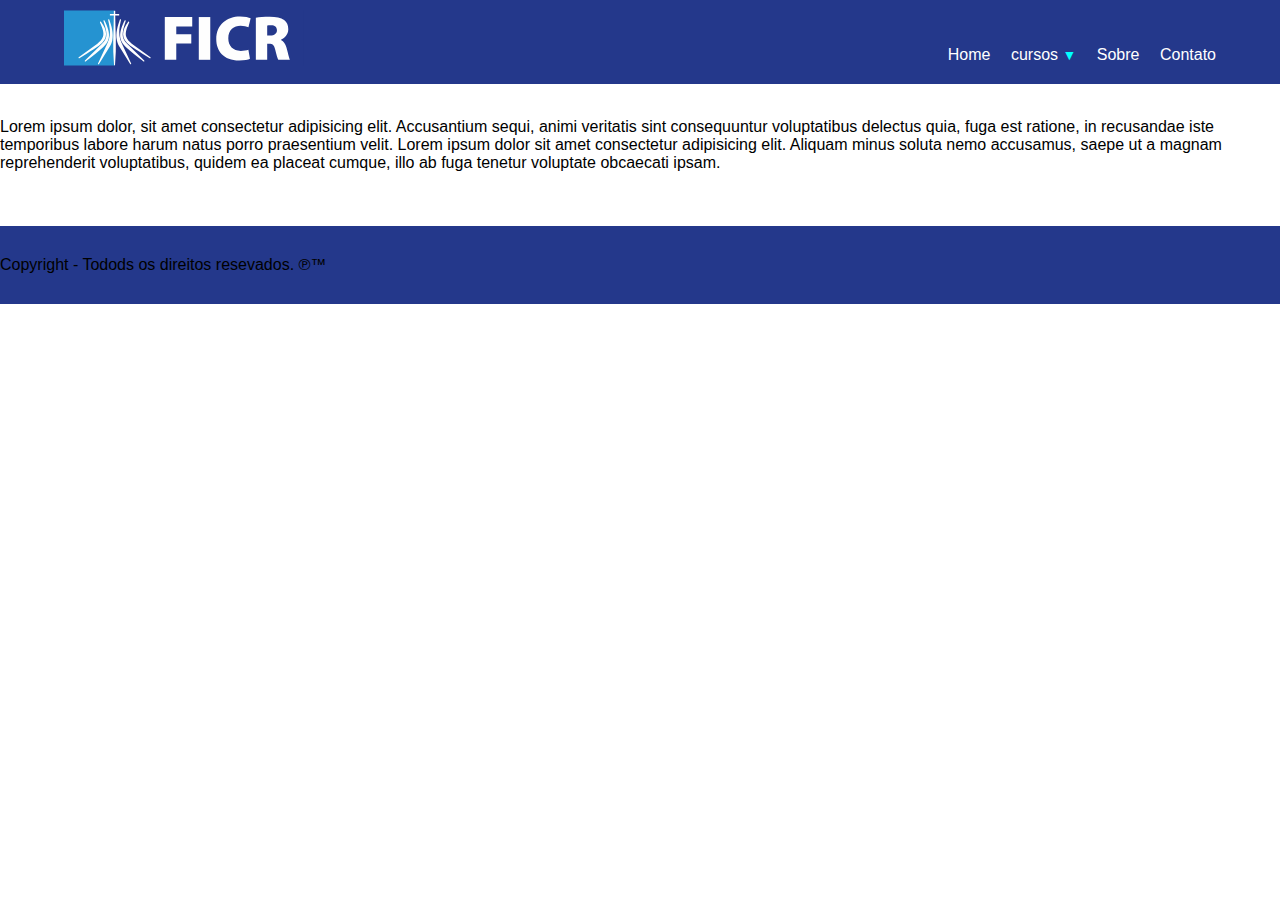
<file: ads.html>
<!DOCTYPE html>
<html lang="pt-br">
<head>
    <meta charset="UTF-8">
    <meta name="autor" content="Yago victor">
    <title>Análise e desenvolvimeneto de sistemas</title>
    <link rel="stylesheet" type="text/css" href="css/style.css">
</head>
<body>
    <header>
        <div class="container">
            <h1>
                <a href="index.html">
                    <img src="img/logo.svg" alt="FACULDADE CATÓLICA IMACULADA CONCEIÇÃO - RECIFE">
                </a>
            </h1>
            <nav>
                <ul class="principal"> 
                    <li class="emLinha">
                        <a href="index.html">Home</a>
                    </li>
                    <li class="emLinha">
                        <a href="cursos.html">cursos <span>▼</span></a>
                        <ul class="oculto">
                            <li>
                                <a href="si.html">Sistemas para internet</a>
                            </li>
                            <li>
                                <a href="ads.html">Análise e desenvolvimeneto de sistemas</a>
                            </li>
                            <li>
                                <a href="Enfermagem.html">Enfermagem</a>
                            </li>
                            <li>
                                <a href="Direito.html">Direito</a>
                            </li>
                            <li>
                                <a href="rh.html">Recursos humanos</a>
                            </li>
                        </ul>
                    </li>
                    <li class="emLinha">
                        <a href="sobre.html">Sobre</a>
                    </li>
                    <li class="emLinha">
                        <a href="contato.html">Contato</a>
                    </li>
                </ul>
            </nav>
        </div>
    </header>
    <main>
        <div>
            <div class="">
                <img>
                <p>Lorem ipsum dolor, sit amet consectetur adipisicing elit. Accusantium sequi, animi veritatis sint consequuntur voluptatibus delectus quia, fuga est ratione, in recusandae iste temporibus labore harum natus porro praesentium velit. Lorem ipsum dolor sit amet consectetur adipisicing elit. Aliquam minus soluta nemo accusamus, saepe ut a magnam reprehenderit voluptatibus, quidem ea placeat cumque, illo ab fuga tenetur voluptate obcaecati ipsam.</p>
            </div>
        </div>
    </main>
    <br>
    <footer>Copyright - Todods os direitos resevados. ℗™</footer>
</body>
</html>
</file>
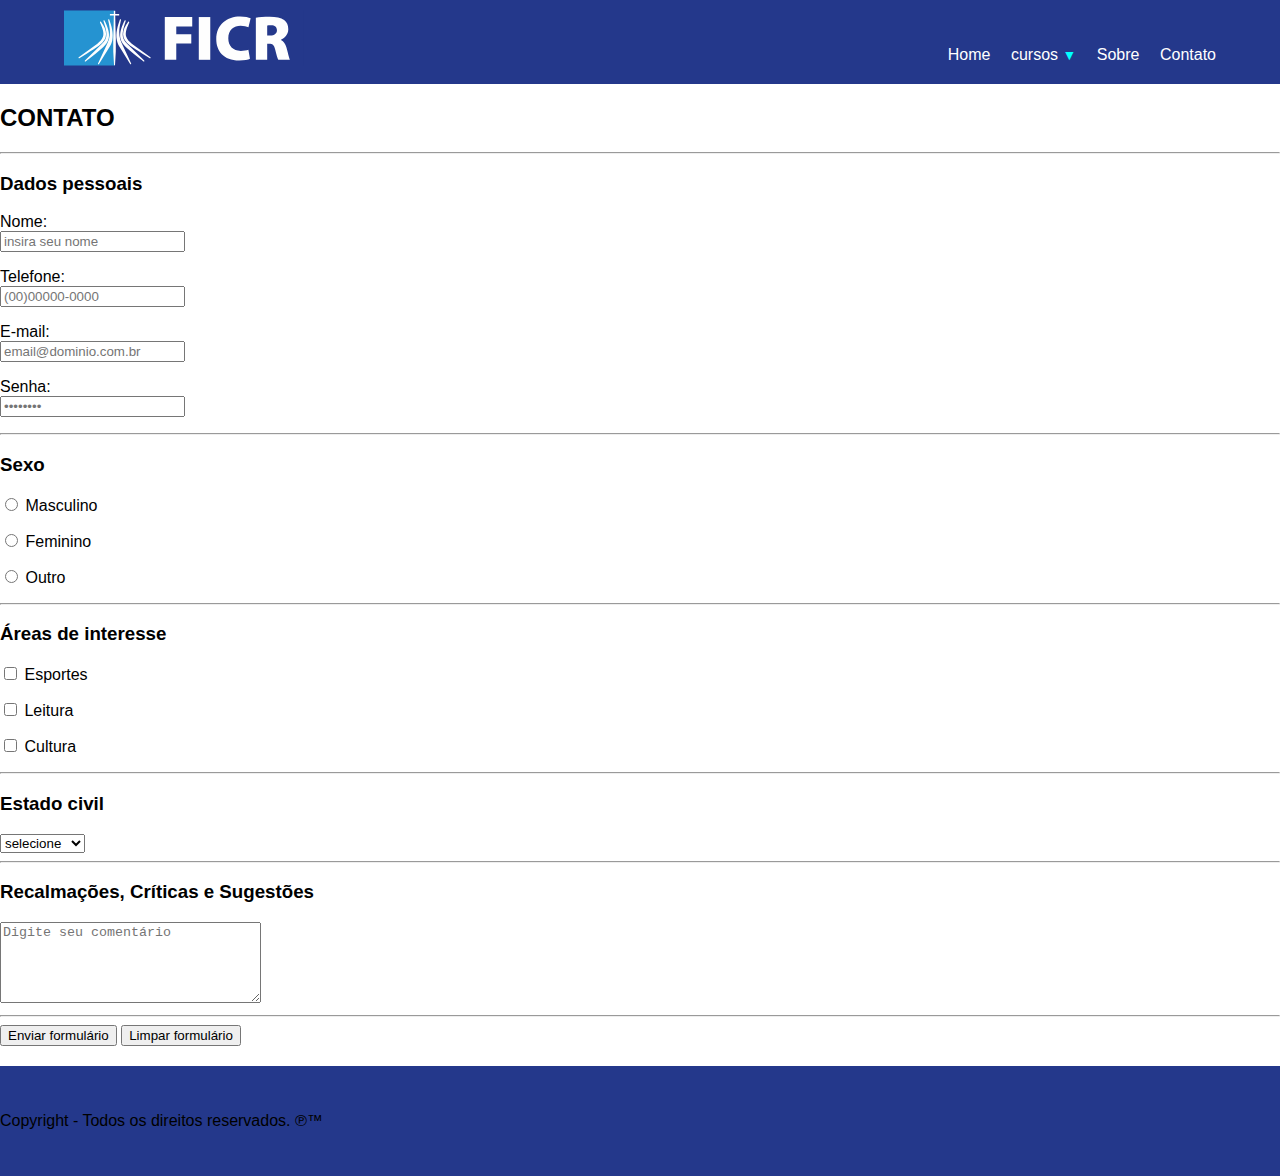
<file: contato.html>
<!DOCTYPE html>
<html lang="pt-br">
<head>
    <meta charset="UTF-8">
    <meta name="autor" content="Yago victor">
    <title>Contato</title>
    <link rel="stylesheet" type="text/css" href="css/style.css">
</head>
<body>
    <header>
        <div class="container">
            <h1>
                <a href="index.html">
                    <img src="img/logo.svg" alt="FACULDADE CATÓLICA IMACULADA CONCEIÇÃO - RECIFE">
                </a>
            </h1>
            <nav>
                <ul class="principal"> 
                    <li class="emLinha">
                        <a href="index.html">Home</a>
                    </li>
                    <li class="emLinha">
                        <a href="cursos.html">cursos <span>▼</span></a>
                        <ul class="oculto">
                            <li>
                                <a href="si.html">Sistemas para internet</a>
                            </li>
                            <li>
                                <a href="ads.html">Análise e desenvolvimeneto de sistemas</a>
                            </li>
                            <li>
                                <a href="Enfermagem.html">Enfermagem</a>
                            </li>
                            <li>
                                <a href="Direito.html">Direito</a>
                            </li>
                            <li>
                                <a href="rh.html">Recursos humanos</a>
                            </li>
                        </ul>
                    </li>
                    <li class="emLinha">
                        <a href="sobre.html">Sobre</a>
                    </li>
                    <li class="emLinha">
                        <a href="contato.html">Contato</a>
                    </li>
                </ul>
            </nav>
        </div>
    </header>
    <main>
        <div>
            <form action="contato.html" method="post">
                <h2>CONTATO</h2>
                <hr>
                <h3>Dados pessoais</h3>
                <p>
                    <label for="nome">Nome:</label><br>
                    <input type="text" name="nome" id="nome" placeholder="insira seu nome" required>
                </p>
                <p>
                    <label for="telefone">Telefone:</label><br>
                    <input type="number" name="telefone" id="telefone" placeholder="(00)00000-0000" required>
                </p>
                <p>
                    <label for="email">E-mail:</label><br>
                    <input type="email" name="email" id="email" placeholder="email@dominio.com.br" required>
                </p>
                <p>
                    <label for="senha">Senha:</label><br>
                    <input type="password" name="senha" id="senha" placeholder="••••••••" required>
                </p>
                <hr>
                <h3>Sexo</h3>
                <p>
                    <input type="radio" name="sexo" id="m" value="masculino">
                    <label for="m">Masculino</label>
                </p>
                <p>
                    <input type="radio" name="sexo" id="f" value="feminino">
                    <label for="f">Feminino</label>
                </p>
                <p>
                    <input type="radio" name="sexo" id="o" value="outro">
                    <label for="i">Outro</label>
                </p>
                <hr>
                <h3>Áreas de interesse</h3>
                <p>
                    <input type="checkbox" name="esportes" id="esportes" value="esportes">
                    <label for="esportes">Esportes</label>
                </p>
                <p>
                    <input type="checkbox" name="leitura" id="leitura" value="leitura">
                    <label for="leitura">Leitura</label>
                </p>
                <p>
                    <input type="checkbox" name="cultura" id="cultura" value="cultura">
                    <label for="cultura">Cultura</label>
                </p>
                <hr>
                <h3>Estado civil</h3>
                <select name="Estado civil">
                    <option value="indefinido">selecione</option>
                    <option value="casado">Casado</option>
                    <option value="solteiro">Solteiro</option>
                    <option value="divorciado">Divorciado</option>
                    <option value="viuvo">Viúvo</option>
                </select>
                <hr>
                <h3>
                    <label for="assunto">Recalmações, Críticas e Sugestões</label>
                </h3>
                <textarea id="assunto" placeholder="Digite seu comentário" cols="30" rows="5"></textarea>
                <hr>
                <input type="submit" value="Enviar formulário">
                <input type="reset" value="Limpar formulário">
            </form>
        </div>
    </main>
    <footer>
        <p>Copyright - Todos os direitos reservados. ℗™</p>
    </footer>
</body>
</html>
</file>
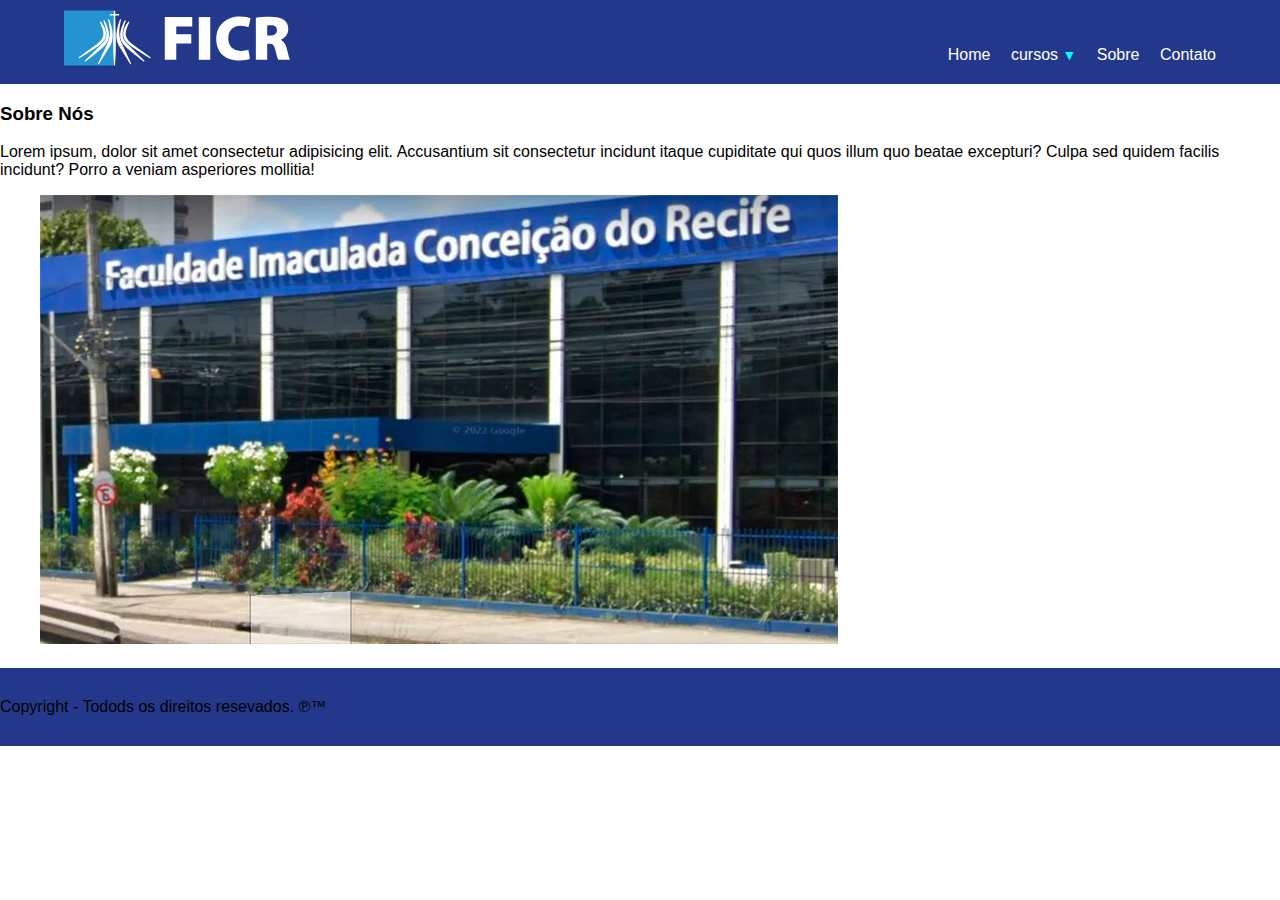
<file: sobre.html>
<!DOCTYPE html>
<html lang="pt-br">
<head>
    <meta charset="UTF-8">
    <meta name="autor" content="Yago victor">
    <title>Sobre</title>
    <link rel="stylesheet" type="text/css" href="css/style.css">
</head>
<body>
    <header>
        <div class="container">
            <h1>
                <a href="index.html">
                    <img src="img/logo.svg" alt="FACULDADE CATÓLICA IMACULADA CONCEIÇÃO - RECIFE">
                </a>
            </h1>
            <nav>
                <ul class="principal"> 
                    <li class="emLinha">
                        <a href="index.html">Home</a>
                    </li>
                    <li class="emLinha">
                        <a href="cursos.html">cursos <span>▼</span></a>
                        <ul class="oculto">
                            <li>
                                <a href="si.html">Sistemas para internet</a>
                            </li>
                            <li>
                                <a href="ads.html">Análise e desenvolvimeneto de sistemas</a>
                            </li>
                            <li>
                                <a href="Enfermagem.html">Enfermagem</a>
                            </li>
                            <li>
                                <a href="Direito.html">Direito</a>
                            </li>
                            <li>
                                <a href="rh.html">Recursos humanos</a>
                            </li>
                        </ul>
                    </li>
                    <li class="emLinha">
                        <a href="sobre.html">Sobre</a>
                    </li>
                    <li class="emLinha">
                        <a href="contato.html">Contato</a>
                    </li>
                </ul>
            </nav>
        </div>
    </header>
    <main>
        <section class="">
            <h3 class="">Sobre Nós</h3>
        </section>
        <section class=" ">
            <p>Lorem ipsum, dolor sit amet consectetur adipisicing elit. Accusantium sit consectetur incidunt itaque cupiditate qui quos illum quo beatae excepturi? Culpa sed quidem facilis incidunt? Porro a veniam asperiores mollitia!</p>
            <figure class="">
                <img src="img/sobre.jpg">
            </figure>
        </section>
    <footer>Copyright - Todods os direitos resevados. ℗™</footer>
</body>
</html>
</file>
<file: css/style.css>
/*============ GERAL ============*/

body {
	margin: 0;
	font-family: 'arial';
}

.container {
	max-width: 1152px;
	margin: 0 auto;
	display: flex;
	margin: 0 auto;
	justify-content: space-between;
}

/* ----------- CABEÇALHO ------------ */

header {
	background-color: #24388B;
	padding: 10px 0;
}

h1 {
	margin: 0;
}

ul.principal {
	list-style: none;
	padding: 0;
	margin: 36px 0 0 0;
}

li.emLinha {
	display: inline;
	margin: 0 16px 0 0;
}

li.emLinha:last-child {
	margin: 0;
}

li.emLinha a {
	color: #fff;
	text-decoration: none;
	transition: color 0.5s;
}

li.emLinha a:hover {
	color: cyan;
	transition: color 0.5s;
}

li.emLinha a span {
	color: cyan;
	font-size: 14px;
	display: inline-block;
	transform: rotate(0deg);
	transition: transform 0.5s;
}

li.emLinha a:hover span {
	transform: rotate(-180deg);
	transition: transform 0.5s;
}

ul.oculto {
	visibility: hidden;
	position: absolute;
	background: #fff;
	border: solid 1px #000;
	border-radius: 5px;
	list-style: none;
	padding: 5px 10px;
	margin-left: 60px;
	transform: translateY(-10px);
	opacity: 0;
	transition: transform 0.5s, opacity 0.2s;
}

ul.oculto li {
	padding: 5px 0;
}

ul.oculto a {
	color: #000;
}

li.emLinha:hover ul.oculto {
	visibility: visible;
	transform: translateY(0);
	opacity: 1;
	transition: trnasform 0.5s, opacity 0.2s;
}


/* -------------- SEÇÃO 1 --------------- */

div.blocoFigura {
	width: 370px;
	margin: 50px 21px 0 0;
}

div.blocoFigura:last-child {
	margin: 50px 0 0 0;
}

div.blocoFigura figure {
	margin: 0;
}

div.blocoFigura figure img {
	max-width: 100%;
}

div.blocoFigura a {
	text-decoration: none;
	color: #2593D1;
	opacity: 1;
	transition: opacity 0.2s;
}


/* -------------- SEÇÃO 2 --------------- */

.ms2 {
	margin-top: 20px;
	margin-bottom: 20px;
}

.s2m3 {
	margin: 0 auto;
	font-size: 36px;
}


/* -------------- SEÇÃO 3 --------------- */

article {
	width: 565px;
	margin-right: 22px;
	text-align: justify;
}

article:last-child {
	margin-right: 0;
}


/* -------------- RODAPE ---------------- */

footer {
	background:#24388B;
	padding: 30px 0;
	margin-top: 20px;
}

.divRodape {
	width: 270px;
	margin-right: 24px;
}

.divRodape:last-child {
	margin-right: 0;
}

.divImagem {
	text-align: center;
}

.divImagem img {
	margin-bottom: 30px;
}

.divImagem img:last-child {
	margin-bottom: 0;
}

.divRodapeImagem {
	margin-bottom: 36px;
}

.divRodape p {
	color: #BDC3DC;
	margin: 0 0 30  0;
}

.divRodape p:last-child {
	margin: 0 0 0 0;
}

.divRodape p.pLink {
	font-weight: bold;
	color: #fff;
}

.divRodape p.pMargem {
	margin-bottom: 5px;
}

.divRodape p:first-child {
	margin-top: 100px;
}

.divRodape p.pLink2 {
	margin-top: 60px;
}

.divSvg img {
	margin-right: 15px;
}


/* ----------- INTERNAS ----------- */
</file>
